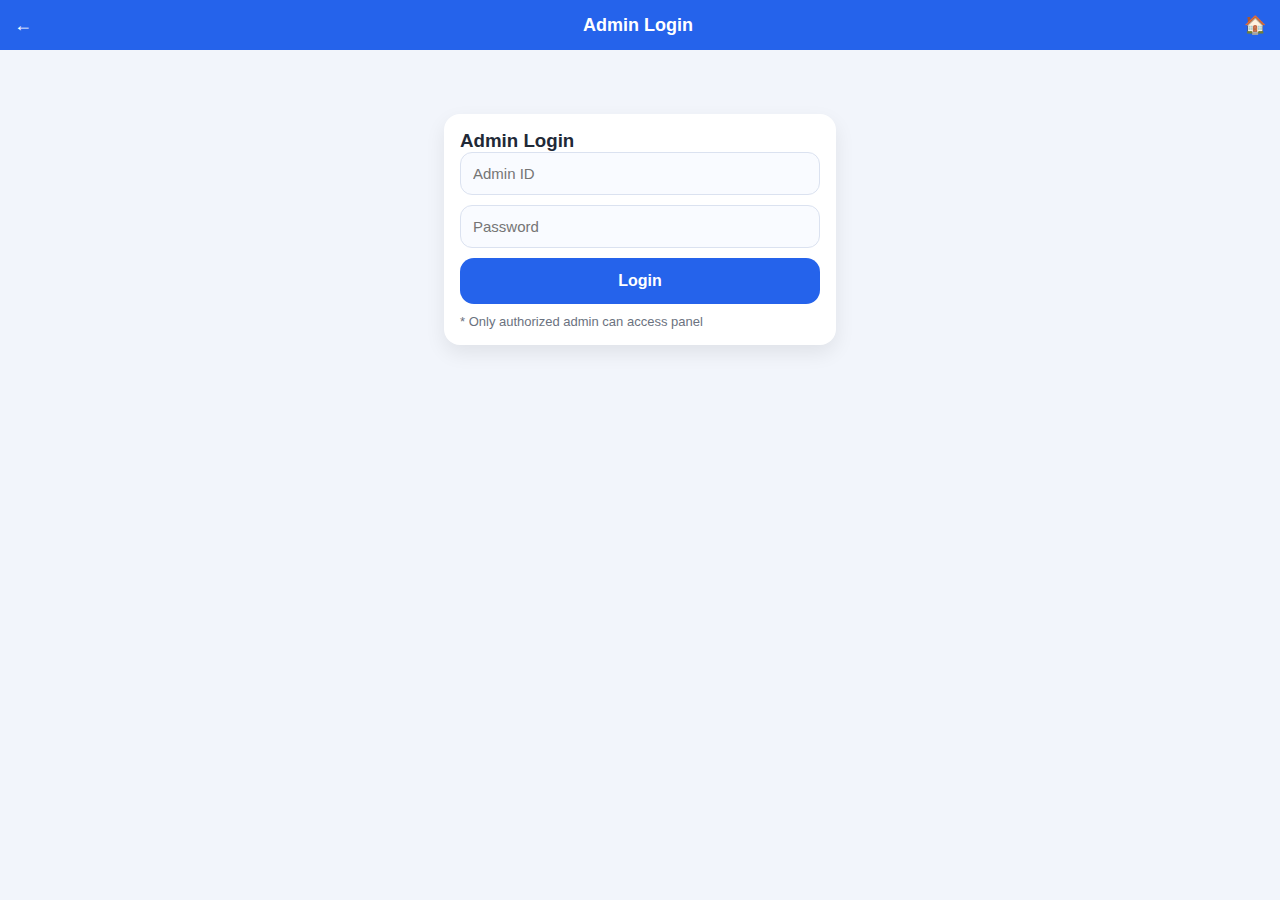
<file: admin-login.html>
<!DOCTYPE html>
<html lang="en">
<head>
<meta charset="UTF-8">
<title>ISI – Admin Login</title>
<meta name="viewport" content="width=device-width, initial-scale=1.0">

<link rel="stylesheet" href="css/style.css">

<style>
.login-box{
  max-width:420px;
  margin:50px auto;
}
.note{
  font-size:13px;
  color:#6b7280;
  margin-top:10px;
}
</style>
</head>

<body>

<!-- HEADER -->
<header class="topbar">
  <div onclick="history.back()">←</div>
  <div>Admin Login</div>
  <div onclick="goHome()">🏠</div>
</header>

<div class="container login-box">

  <div class="card">
    <h3>Admin Login</h3>

    <input id="adminId" placeholder="Admin ID">
    <input id="adminPass" type="password" placeholder="Password">

    <button onclick="adminLogin()">Login</button>

    <div class="note">
      * Only authorized admin can access panel
    </div>
  </div>

</div>

<script>
function goHome(){ location.href="index.html"; }

/*
  Demo admin credentials
  (Firebase / backend me baad me replace kar sakte ho)
*/
const ADMIN_ID = "226492031189";
const ADMIN_PASS = "Cavpa@3961k";

function adminLogin(){

  const id = adminId.value.trim();
  const pass = adminPass.value.trim();

  if(!id || !pass){
    alert("Please enter Admin ID and Password");
    return;
  }

  if(id === ADMIN_ID && pass === ADMIN_PASS){
    localStorage.setItem("adminSession","yes");
    location.href = "admin.html";
  }else{
    alert("Invalid Admin credentials");
  }
}
</script>

</body>
</html>
</file>
<file: css/style.css>
/* =========================
   GLOBAL RESET
========================= */
*{
  margin:0;
  padding:0;
  box-sizing:border-box;
  font-family:-apple-system,BlinkMacSystemFont,"Segoe UI",Roboto,Arial,sans-serif;
  -webkit-tap-highlight-color: transparent;
}

body{
  background:#f2f5fb;
  color:#1f2937;
}

/* =========================
   HEADER / TOPBAR
========================= */
.topbar{
  position:sticky;
  top:0;
  z-index:1000;
  background:#2563eb;
  color:#fff;
  padding:14px;
  display:flex;
  align-items:center;
  justify-content:space-between;
  font-size:18px;
  font-weight:700;
}

.topbar div{
  cursor:pointer;
}

/* =========================
   CONTAINER
========================= */
.container{
  padding:14px;
}

/* =========================
   CARD
========================= */
.card{
  background:#fff;
  border-radius:16px;
  padding:16px;
  margin-bottom:14px;
  box-shadow:0 8px 20px rgba(0,0,0,.08);
}

/* =========================
   INPUTS & TEXTAREA
========================= */
input, textarea, select{
  width:100%;
  padding:12px;
  margin-bottom:10px;
  border-radius:12px;
  border:1.5px solid #dbe2f0;
  font-size:15px;
  background:#f9fbff;
}

input:focus,
textarea:focus,
select:focus{
  outline:none;
  border-color:#2563eb;
  background:#fff;
}

/* =========================
   BUTTONS
========================= */
button{
  width:100%;
  padding:14px;
  border:none;
  border-radius:14px;
  font-size:16px;
  font-weight:700;
  background:#2563eb;
  color:#fff;
  cursor:pointer;
  position:relative;
  z-index:5;
}

button:active{
  transform:scale(.97);
}

button.secondary{
  background:#e6edff;
  color:#2563eb;
}

button.danger{
  background:#ef4444;
}

/* =========================
   CATEGORY / TAGS
========================= */
.category{
  padding:8px 14px;
  border-radius:999px;
  background:#e6edff;
  color:#2563eb;
  font-weight:600;
  cursor:pointer;
  white-space:nowrap;
}

.category.active{
  background:#2563eb;
  color:#fff;
}

/* =========================
   PRODUCT GRID (INDEX)
========================= */
.product-grid{
  display:grid;
  grid-template-columns:repeat(2,1fr);
  gap:12px;
  padding:12px;
}

.product-card{
  background:#fff;
  border-radius:16px;
  padding:10px;
  box-shadow:0 6px 14px rgba(0,0,0,.08);
}

.product-card img{
  width:100%;
  border-radius:14px;
}

.product-card h4{
  margin:6px 0;
  font-size:15px;
}

.price{
  font-weight:800;
  margin-bottom:6px;
}

/* =========================
   CART
========================= */
.cart-item{
  display:flex;
  gap:10px;
  margin-bottom:12px;
}

.cart-item img{
  width:90px;
  height:90px;
  border-radius:10px;
  object-fit:cover;
}

/* =========================
   ADDRESS
========================= */
.address-box{
  background:#f9fbff;
  border:2px dashed #2563eb;
  border-radius:14px;
  padding:14px;
  font-size:14px;
  line-height:1.6;
}

/* =========================
   PAYMENT METHOD
========================= */
.method{
  padding:14px;
  border-radius:14px;
  border:2px solid #e6edff;
  background:#f9fbff;
  font-weight:700;
  cursor:pointer;
  margin-bottom:10px;
}

.method.active{
  border-color:#2563eb;
  background:#e6edff;
}

/* =========================
   ORDER / EMPTY
========================= */
.empty{
  text-align:center;
  padding:40px;
  color:#6b7280;
}

/* =========================
   SUCCESS POPUP
========================= */
#successBox{
  position:fixed;
  inset:0;
  background:rgba(0,0,0,.55);
  display:flex;
  align-items:center;
  justify-content:center;
  z-index:2000;
}

.popup{
  background:#fff;
  padding:24px;
  border-radius:18px;
  width:90%;
  max-width:360px;
  text-align:center;
}

/* =========================
   CONFETTI SAFE
========================= */
.confetti{
  pointer-events:none;
  position:fixed;
  z-index:1500;
}

/* =========================
   TEXT HELPERS
========================= */
.small{
  font-size:13px;
  color:#6b7280;
}

.error{
  color:#dc2626;
  font-weight:700;
}

/* =========================
   CLICK SAFETY (VERY IMPORTANT)
========================= */
button,
.category,
.method,
.topbar div{
  pointer-events:auto;
  touch-action:manipulation;
}
</file>
